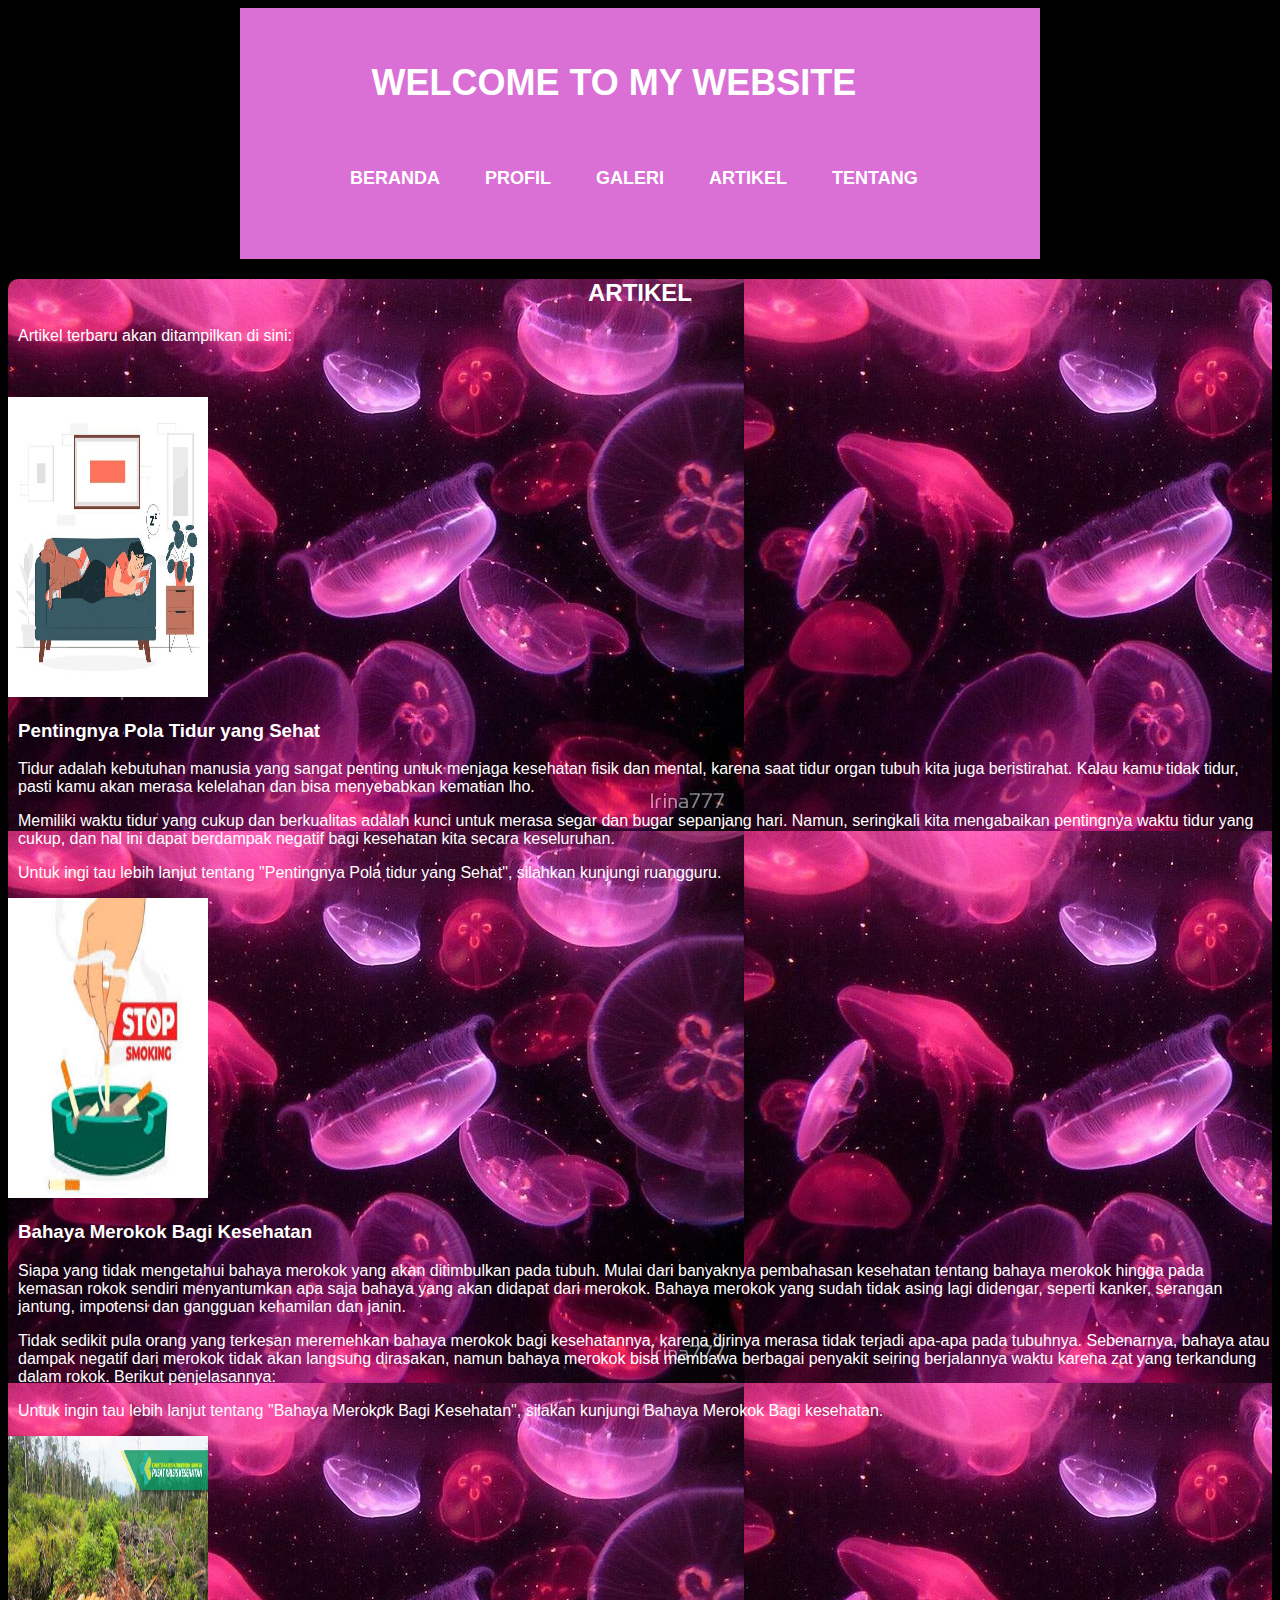
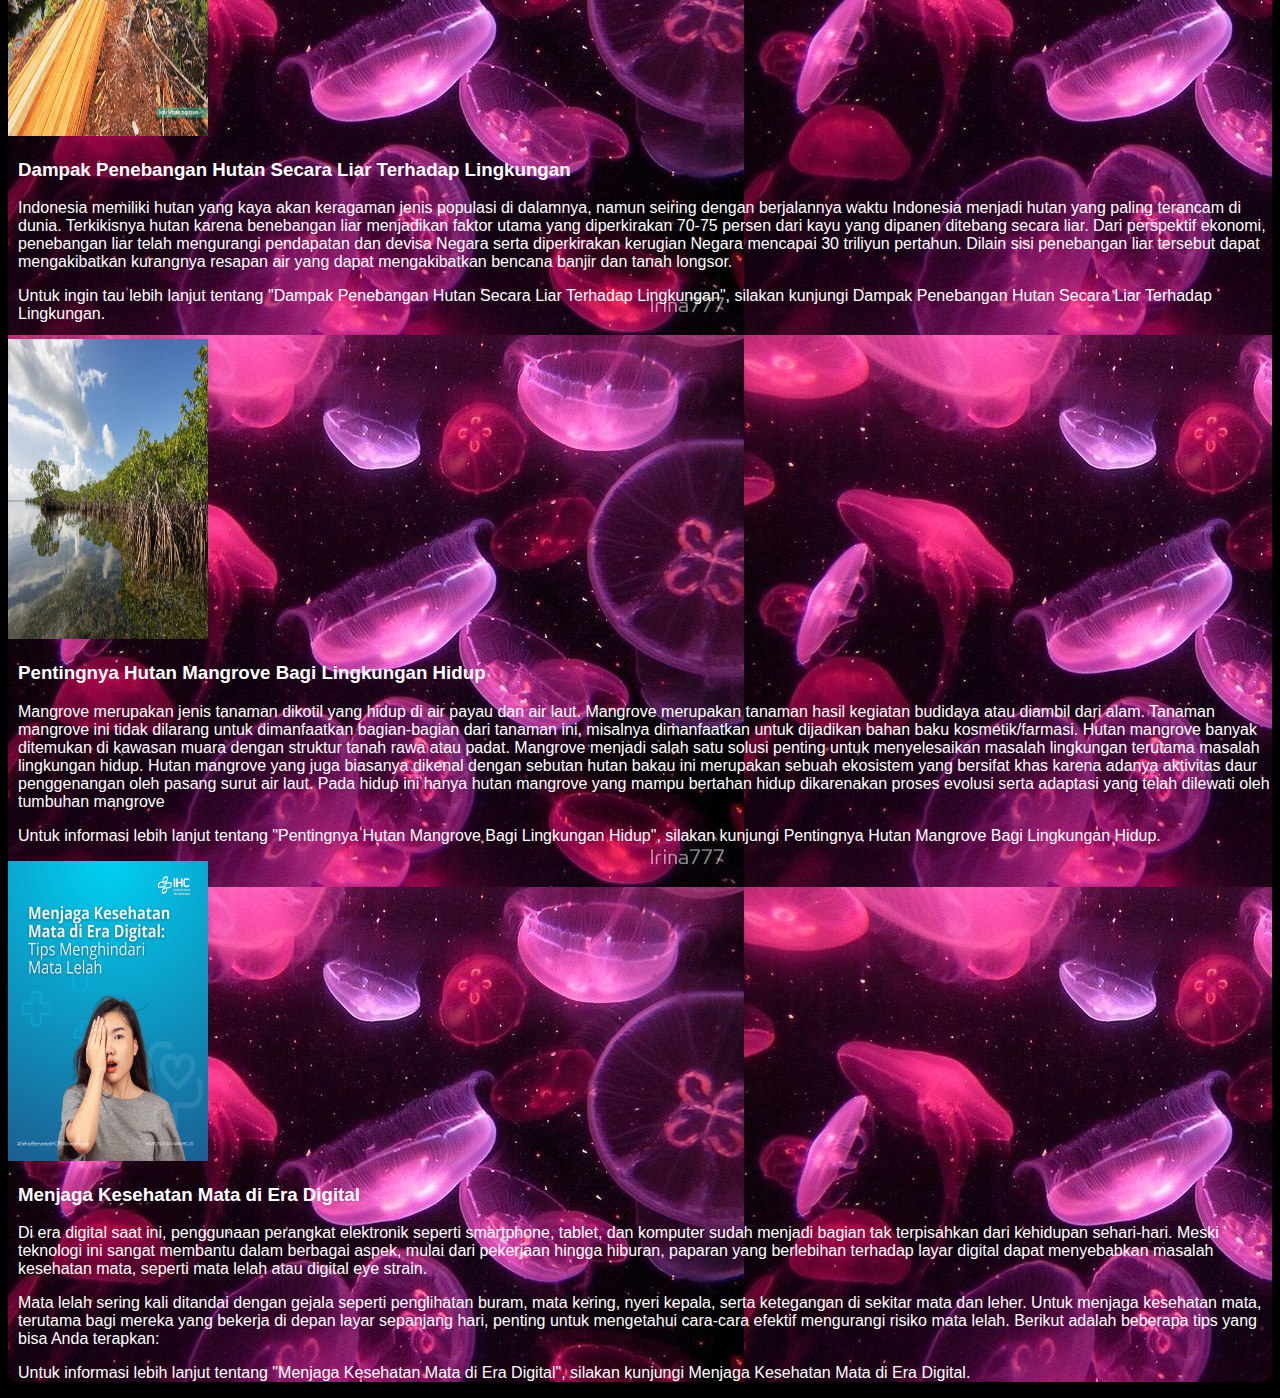
<file: Artikel.html>
<!DOCTYPE html>
<html lang="en">
<head>
    <meta charset="UTF-8">
    <meta name="viewport" content="width=device-width, initial-scale=1.0">
    <title>index</title>
    <link rel="stylesheet" href="testes.css"> 
</head>
<body>
     <div class="container">
            <div class="header">
            <h1 class="logo" style="text-align: center;">WELCOME TO MY WEBSITE</h1>
                <ul>
                    <li><a href="index.html">BERANDA</a></li>
                    <li><a href="Profil.html">PROFIL</a></li>
                    <li><a href="Galeri.html">GALERI</a></li>
                    <li><a href="Artikel.html">ARTIKEL</a></li>
                    <li><a href="Tentang.html">TENTANG</a></li>
                </ul>
            </div>
        </div>
        <div id="artikel" class="artikel">
            <h2 style="text-align: center;">ARTIKEL</h2>
            <p>Artikel terbaru akan ditampilkan di sini:</p>
            <br>
            <br>
            <div class="artikel-card"><img src="artikel 1.jpg" width="200px" height="300px">
                <h3>Pentingnya Pola Tidur yang Sehat</h3>
                <p>Tidur adalah kebutuhan manusia yang sangat penting untuk menjaga kesehatan
                fisik dan mental, karena saat tidur organ tubuh kita juga beristirahat. Kalau kamu
                tidak tidur, pasti kamu akan merasa kelelahan dan bisa menyebabkan kematian lho.</p>
                <p>Memiliki waktu tidur yang cukup dan berkualitas adalah kunci untuk merasa segar 
                dan bugar sepanjang hari. Namun, seringkali kita mengabaikan pentingnya waktu 
                tidur yang cukup, dan hal ini dapat berdampak negatif bagi kesehatan kita secara 
                keseluruhan. </p>
                <p>Untuk ingi tau lebih lanjut tentang "Pentingnya Pola tidur yang Sehat", silahkan kunjungi 
                    <a href="https://www.ruangguru.com/blog/contoh-artikel" target="_blank">ruangguru</a>.
                </p>
             </div>
            <div class="artikel-card"><img src="artikel 2.jpeg" width="200px" height="300px">
                <h3>Bahaya Merokok Bagi Kesehatan</h3>
                <p>Siapa yang tidak mengetahui bahaya merokok yang akan ditimbulkan pada tubuh. 
                Mulai dari banyaknya pembahasan kesehatan tentang bahaya merokok hingga pada 
                kemasan rokok sendiri menyantumkan apa saja bahaya yang akan didapat dari merokok.
                Bahaya merokok yang sudah tidak asing lagi didengar, seperti kanker, serangan 
                jantung, impotensi dan gangguan kehamilan dan janin.</p>
                <p>Tidak sedikit pula orang yang terkesan meremehkan bahaya merokok bagi kesehatannya,
                karena dirinya merasa tidak terjadi apa-apa pada tubuhnya. Sebenarnya, bahaya atau 
                dampak negatif dari merokok tidak akan langsung dirasakan, namun bahaya merokok bisa
                membawa berbagai penyakit seiring berjalannya waktu karena zat yang terkandung dalam
                rokok. Berikut penjelasannya:</p>
                <p>Untuk ingin tau lebih lanjut tentang "Bahaya Merokok Bagi Kesehatan", silakan kunjungi 
                    <a href="https://telemed.ihc.id/artikel-detail-329-Ini-Bahaya-Merokok-Bagi-Kesehatan.html" 
                    target="_blank">Bahaya Merokok Bagi kesehatan</a>.
                </p>
                </div>
           
            <div class="artikel-card"><img src="artikel 3.jpg" width="200px" height="300px">
                <h3>Dampak Penebangan Hutan Secara Liar Terhadap Lingkungan</h3>
                <p>Indonesia memiliki hutan yang kaya akan keragaman jenis populasi di dalamnya,
                namun seiring dengan berjalannya waktu Indonesia menjadi hutan yang paling terancam
                di dunia. Terkikisnya hutan karena benebangan liar menjadikan faktor utama yang 
                diperkirakan 70-75 persen dari kayu yang dipanen ditebang secara liar. Dari perspektif
                ekonomi, penebangan liar telah mengurangi pendapatan dan devisa Negara serta 
                diperkirakan kerugian Negara mencapai 30 triliyun pertahun. Dilain sisi penebangan 
                liar tersebut dapat mengakibatkan kurangnya resapan air yang dapat mengakibatkan 
                bencana banjir dan tanah longsor.</p>
                <p>Untuk ingin tau lebih lanjut tentang "Dampak Penebangan Hutan Secara Liar Terhadap Lingkungan", silakan kunjungi 
                    <a href="https://pusatkrisis.kemkes.go.id/dampak-penebangan-hutan-secara-liar-terhadap-lingkungan"
                    target="_blank">Dampak Penebangan Hutan Secara Liar Terhadap Lingkungan</a>.
                </p>
            </div>
            <div class="artikel-card"><img src="artikel 4.jpg" width="200px" height="300px">
                <h3>Pentingnya Hutan Mangrove Bagi Lingkungan Hidup</h3>
                <p>Mangrove merupakan jenis tanaman dikotil yang hidup di air payau dan air laut. 
                Mangrove merupakan tanaman hasil kegiatan budidaya atau diambil dari alam. Tanaman
                mangrove ini tidak dilarang untuk dimanfaatkan bagian-bagian dari tanaman ini, misalnya
                dimanfaatkan untuk dijadikan bahan baku kosmetik/farmasi. Hutan mangrove banyak ditemukan
                di kawasan muara dengan struktur tanah rawa atau padat. Mangrove menjadi salah satu solusi
                penting untuk menyelesaikan masalah lingkungan terutama masalah lingkungan hidup. Hutan
                mangrove yang juga biasanya dikenal dengan sebutan hutan bakau ini merupakan sebuah ekosistem
                yang bersifat khas karena adanya aktivitas daur penggenangan oleh pasang surut air laut. 
                Pada hidup ini hanya hutan mangrove yang mampu bertahan hidup dikarenakan proses evolusi serta
                adaptasi yang telah dilewati oleh tumbuhan mangrove</p>
                <p>Untuk informasi lebih lanjut tentang "Pentingnya Hutan Mangrove Bagi Lingkungan Hidup", silakan kunjungi 
                    <a href="https://dlh.bulelengkab.go.id/informasi/detail/artikel/61_pentingnya-hutan-mangrove-
                    bagi-lingkungan-hidup" target="_blank">Pentingnya Hutan Mangrove Bagi Lingkungan Hidup</a>.
                </p>
            </div>
               <div class="artikel-card"><img src="artikel 5.png" width="200px" height="300px">
                <h3>Menjaga Kesehatan Mata di Era Digital</h3>
                <p>Di era digital saat ini, penggunaan perangkat elektronik seperti smartphone, 
                tablet, dan komputer sudah menjadi bagian tak terpisahkan dari kehidupan sehari-hari.
                Meski teknologi ini sangat membantu dalam berbagai aspek, mulai dari pekerjaan hingga 
                hiburan, paparan yang berlebihan terhadap layar digital dapat menyebabkan masalah 
                kesehatan mata, seperti mata lelah atau digital eye strain.</p>
                <p>Mata lelah sering kali ditandai dengan gejala seperti penglihatan buram, mata
                kering, nyeri kepala, serta ketegangan di sekitar mata dan leher. Untuk menjaga 
                kesehatan mata, terutama bagi mereka yang bekerja di depan layar sepanjang hari, 
                penting untuk mengetahui cara-cara efektif mengurangi risiko mata lelah. Berikut 
                adalah beberapa tips yang bisa Anda terapkan:</p>
                <p>Untuk informasi lebih lanjut tentang "Menjaga Kesehatan Mata di Era Digital", silakan kunjungi 
                    <a href="https://rswonolangan.ihc.id/artikel-detail-820-Menjaga-Kesehatan-Mata-di
                    -Era-Digital-Tips-Menghindari-Mata-Lelah.html" target="_blank">Menjaga Kesehatan Mata di Era Digital</a>.
                </p>
            </div>
        </div>
</body>
</html>
</file>
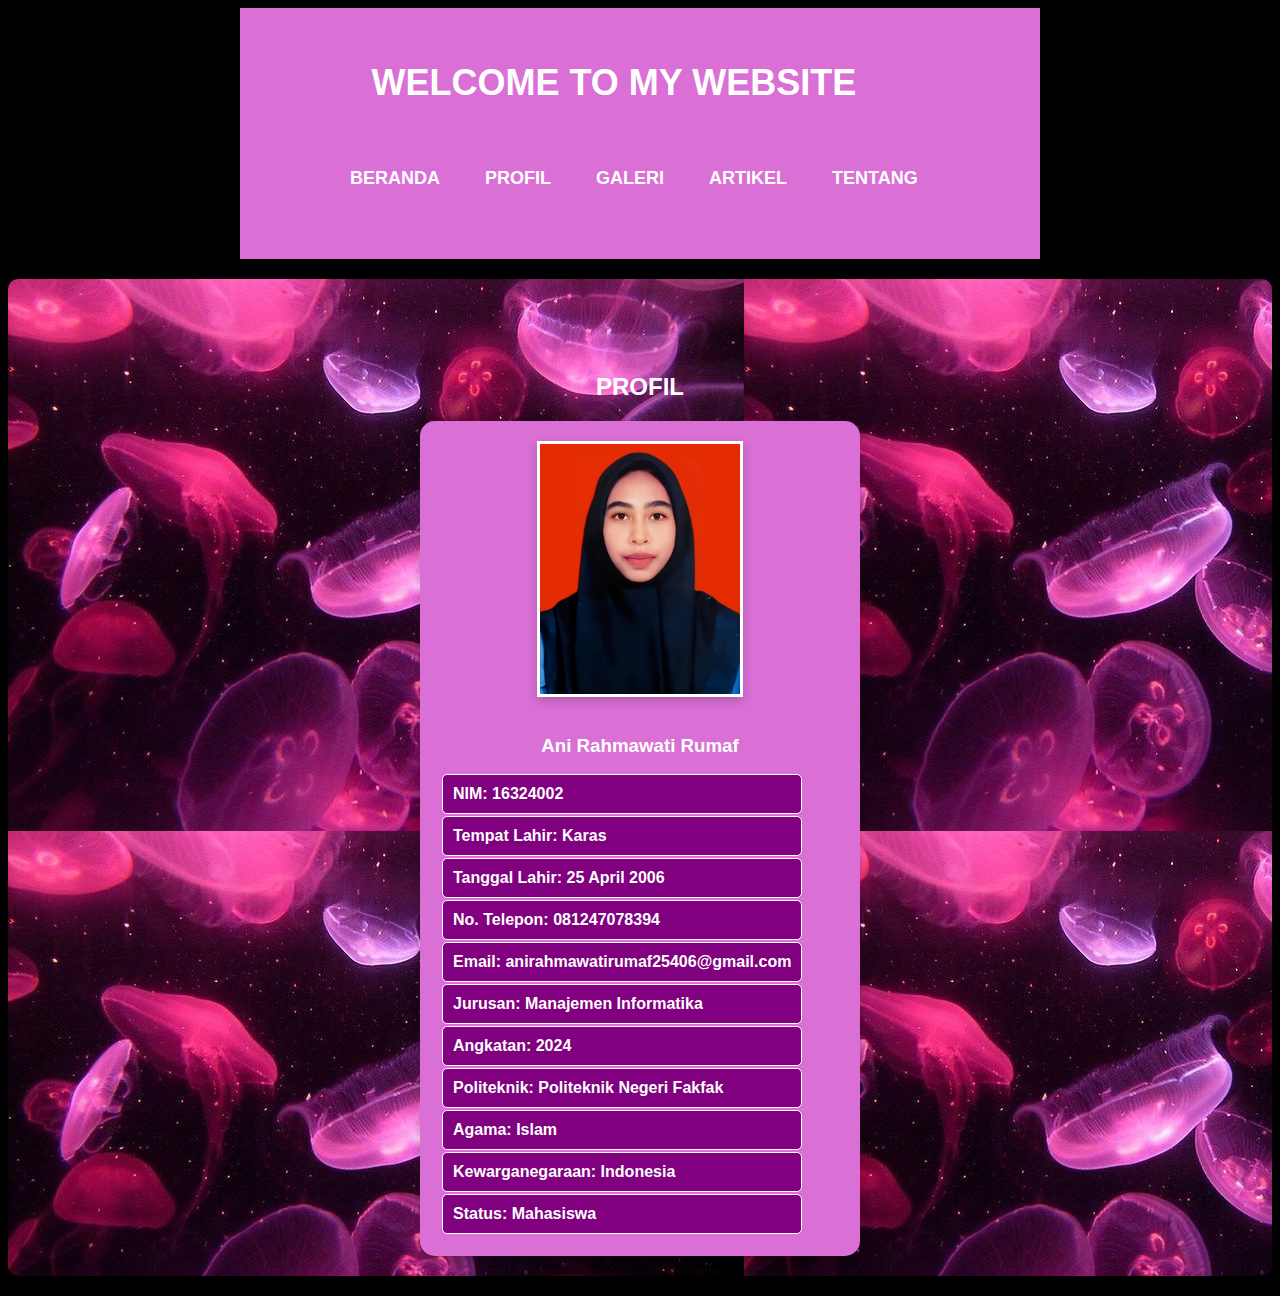
<file: Profil.html>
<!DOCTYPE html>
<html lang="en">
<head>
    <meta charset="UTF-8">
    <meta name="viewport" content="width=device-width, initial-scale=1.0">
    <title>index</title>
    <link rel="stylesheet" href="testes.css"> 
</head>
<body>
     <div class="container">
            <div class="header">
            <h1 class="logo" style="text-align: center;">WELCOME TO MY WEBSITE</h1>
                <ul>
                    <li><a href="index.html">BERANDA</a></li>
                    <li><a href="Profil.html">PROFIL</a></li>
                    <li><a href="Galeri.html">GALERI</a></li>
                    <li><a href="Artikel.html">ARTIKEL</a></li>
                    <li><a href="Tentang.html">TENTANG</a></li>
                </ul>
            </div>
        </div>
    <div id="profil" class="section profil">
            <br>
            <br>
            <br>
            <h2>PROFIL</h2>
            <div class="profile-container">
                <div class="profile-card">
                    <img src="ani.jpg" alt="Foto Profil" class="profile-image" height="20px" width="20">
                    <h3>Ani Rahmawati Rumaf</h3>
                    <div class="biodata-table">
                        <table>
                            <tr>
                                <td><strong>NIM:</strong> 16324002</td>
                            </tr>
                            <tr>
                                <td><strong>Tempat Lahir:</strong> Karas</td>
                            </tr>
                            <tr>
                                <td><strong>Tanggal Lahir:</strong> 25 April 2006</td>
                            </tr>
                            <tr>
                                <td><strong>No. Telepon:</strong> 081247078394</td>
                            </tr>
                            <tr>
                                <td><strong>Email:</strong> anirahmawatirumaf25406@gmail.com</td>
                            </tr>
                            <tr>
                                <td><strong>Jurusan:</strong> Manajemen Informatika</td>
                            </tr>
                            <tr>
                                <td><strong>Angkatan:</strong> 2024</td>
                            </tr>
                            <tr>
                                <td><strong>Politeknik:</strong> Politeknik Negeri Fakfak</td>
                            </tr>
                            <tr>
                                <td><strong>Agama:</strong> Islam</td>
                            </tr>
                            <tr>
                                <td><strong>Kewarganegaraan:</strong> Indonesia</td>
                            </tr>
                            <tr>
                                <td><strong>Status:</strong> Mahasiswa</td>
                            </tr>
                        </table>
                    </div>
                </div>
            </div>
        </div>
</body>
</html>
</file>
<file: testes.css>
body {
    font: 16px Arial, sans-serif;
    background-color:black; /* Light background for better readability */
    color:white;
}

.container {
    background-color: orchid; /* Soft green with slight transparency */
    margin: auto;
    width: 800px;
}

.header{
    font-size: 18px;
    font-weight: bold;
    padding: 10px;
}

.header,ul,li{
    display: inline-block;
    margin: 20px;
}

header, a{
    text-decoration: none;
    color: white;
}

.header a:hover{
    background-color: purple;
}

.section {
    margin: 20px 0;
    padding: 20px;
    background-color:orchid; /* Slightly transparent white */
    border-radius: 10px;
    box-shadow: 0 4px 12px rgba(0, 0, 0, 0.1);
}

.hero {
    background-image: url(backgroud.jpg);
    background-size: cover; /* Ensures the image covers the entire section */
    background-position: center; /* Center the image */
    text-align: center;
    height: 100vh; /* Full viewport height */
    display: flex; /* Use flexbox to align content */
    flex-direction: column; /* Arrange children vertically */
    justify-content: center; /* Center content vertically */
    color:orchid; /* Ensure text is white for contrast */
    position: relative; /* Allow content to be positioned */
    z-index: 1; /* Ensure hero is behind header */
}

.hero h1 {
    font-size: 36px;
    color:white; /* White for contrast */
}

.hero p {
    font-size: 18px;
    color:white; /* Light grey for better readability */
}

.btn {
    display: inline-block;
    margin: 10px;
    padding: 10px 20px;
    background-color: orchid; /* Soft pink */
    color: white;
    text-decoration: none;
    border-radius: 5px;
    transition: background-color 0.3s;
}

.btn:hover {
    background-color:plum; /* Darker pink on hover */
}

.profile-image {
    width: 200px; /* Ubah lebar gambar sesuai kebutuhan */
    height: 250px; /* Ubah tinggi gambar sesuai kebutuhan */
 
    object-fit: cover; /* Menjaga proporsi gambar saat mengubah ukuran */
    margin-bottom: 15px; /* Margin di bawah gambar */
    border: 3px solid white; /* Border warna pink soft */
    box-shadow: 0 4px 10px rgba(0, 0, 0, 0.2); /* Bayangan lembut di bawah gambar */
}

.profil {
    background-image: url(backgroud.jpg);
    text-align: center; /* Center the text in the profil section */
    padding: 20px; /* Add some padding */
}

.profile-card {
    background-color: orchid; /* Slightly transparent white for profile card */
    border-radius: 15px;
    padding: 20px;
    box-shadow:0 4px 10px rgba(0, 0, 0, 0.2);
    max-width: 400px; /* Set a max width for the profile card */
    margin: 0 auto; /* Center the card horizontally */
}

.profile-card h3 {
    color: white; /* Soft green for the name */
    margin-bottom: 15px; /* Margin below name */
}

.biodata-table {
    width: 100%;
    border-collapse: collapse;
    margin: 0 auto; /* Center the table */
}

.biodata-table td {
    padding: 10px;
    border: 1px solid white; /* Light border for table */
    background-color: purple; /* Light grey background for table cells */
    border-radius: 5px; /* Rounded corners for table cells */
    text-align: left; /* Align text to the left within the cells */
}

.biodata-table td:first-child {
    font-weight: bold; /* Make the first column bold */
    color: white; /* Soft green for the labels */
}

h2 {
    color:white; /* Darker soft green */
}

h3 {
    color: white; /* Darker soft green for subsection headers */
}

.galeri {
    background-image: url(backgroud.jpg); /* Sama dengan profil dan beranda */
    border-radius: 10px; /* Sudut membulat untuk estetika */
    padding: 20px; /* Padding dalam section */
    box-shadow: 0 4px 12px rgba(0, 0, 0, 0.1); /* Bayangan halus untuk kedalaman */
    margin: 20px auto; /* Center section */
    max-width: 800px; /* Lebar maksimum untuk section */
    text-align: center; /* Teks terpusat */
}

.galeri body {
      font-family: sans-serif;
      background-color: #f7f7f7;
      padding: 20px;
      text-align: center;
}

.gambar1,
.gambar2,
.gambar3,
.gambar4,
.gambar5,
.gambar6,
.gambar7,
.gambar8,
.gambar9,
.gambar10,
.gambar11,
.gambar12,
.gambar13,
.gambar14,
.gambar15,
.gambar16,
.gambar17,
.gambar18,
.gambar19,
.gambar20 {
    width: 200px;
    cursor: pointer;
    border-radius: 8px;
    transition: 0.3s;
}

.preview-overlay {
    position: fixed;
    top: 0;
    left: 0;
    width: 100vw;
    height: 100vh;
    background-color: rgba(0,0,0,0.8);
    display: flex;
    flex-direction: column;
    align-items: center;
    justify-content: center;
    z-index: 100;
    opacity: 0;
    pointer-events: none;
    transition: 0.3s;
    color: white;
    padding: 20px;
    box-sizing: border-box;
}

 .preview-overlay img {
    max-width: 90%;
    max-height: 70vh;
    border-radius: 10px;
    margin-bottom: 15px;
}

.preview-description {
    font-size: 18px;
    max-width: 90%;
    text-align: center;
}

#gambar1Preview,
#gambar2Preview,
#gambar3Preview,
#gambar4Preview,
#gambar5Preview, 
#gambar6Preview,
#gambar7Preview,
#gambar8Preview,
#gambar9Preview,
#gambar10Preview,
#gambar11Preview, 
#gambar12Preview,
#gambar13Preview,
#gambar14Preview,
#gambar15Preview,
#gambar16Preview,
#gambar17Preview, 
#gambar18Preview,
#gambar19Preview,
#gambar20Preview{
    display: none;
}

#gambar1Preview:checked + .preview-overlay,
#gambar2Preview:checked + .preview-overlay,
#gambar3Preview:checked + .preview-overlay,
#gambar4Preview:checked + .preview-overlay,
#gambar5Preview:checked + .preview-overlay,
#gambar6Preview:checked + .preview-overlay,
#gambar7Preview:checked + .preview-overlay,
#gambar8Preview:checked + .preview-overlay,
#gambar9Preview:checked + .preview-overlay,
#gambar10Preview:checked + .preview-overlay,
#gambar11Preview:checked + .preview-overlay,
#gambar12Preview:checked + .preview-overlay,
#gambar13Preview:checked + .preview-overlay,
#gambar14Preview:checked + .preview-overlay,
#gambar15Preview:checked + .preview-overlay,
#gambar16Preview:checked + .preview-overlay,
#gambar17Preview:checked + .preview-overlay,
#gambar18Preview:checked + .preview-overlay,
#gambar19Preview:checked + .preview-overlay,
#gambar20Preview:checked + .preview-overlay {
    opacity: 1;
    pointer-events: auto;
}

.galeri h2 {
    color: white; /* Menggunakan warna header yang sama */
}

.galeri {
    display: flex; /* Gunakan flexbox untuk layout media cards */
    flex-direction: column; /* Susun kartu secara vertikal */
    align-items: center; /* Pusatkan kartu secara horizontal */
}

.galeri-card {
    background-color:orchid; /* Warna latar belakang sama dengan profil */
    border-radius: 10px; /* Sudut membulat untuk media card */
    padding: 15px; /* Padding di dalam media card */
    margin: 10px 0; /* Margin antara media cards */
    box-shadow: 0 2px 8px rgba(0, 0, 0, 0.1); /* Bayangan halus untuk media cards */
    transition: transform 0.3s; /* Transisi halus untuk efek hover */
    width: 100%; /* Lebar penuh kartu */
    max-width: 600px; /* Lebar maksimum untuk media cards */
}

.artikel h3{
    margin-left: 10px;
    color: white;
}

.artikel {
    background-image: url(backgroud.jpg);
    border-radius: 10px;
}

.artikel p {
    color: white;
    margin-left: 10px;
}

.tentang {
    background-image: url(backgroud.jpg);
}
.tentang p {
    line-height: 1.6; /* Better readability */
    margin-bottom: 10px;
    color: white;
}


footer {
    text-align: center;
    padding: 20px;
    background-color: orchid; /* Soft green with transparency */
    color: white;
}
</file>
